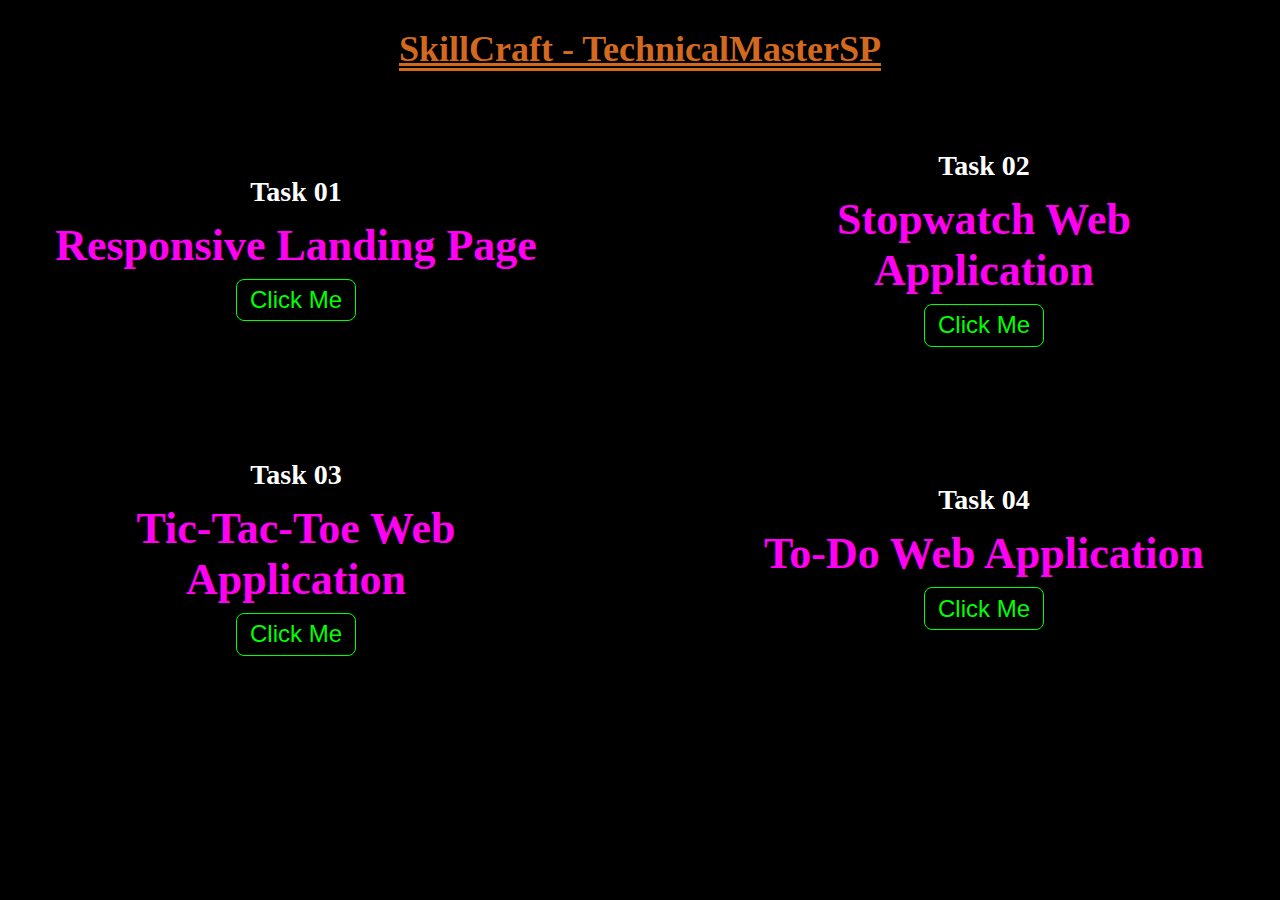
<file: index.html>
<!DOCTYPE html>
<html lang="en">
  <head>
    <meta charset="UTF-8" />
    <meta name="viewport" content="width=device-width, initial-scale=1.0" />
    <title>SkillCraft | TechnicalMasterSP</title>
    <style>
      :root {
        font-size: 62.5%;
        /* 1rem = 10px */
      }
      * {
        margin: 0;
        padding: 0;
        background-color: #000000;
      }
      .flex{
        display: flex;
        align-items: center;
        justify-content: center;
      }
      .grid{
        display: grid;
        grid-template-columns: repeat(2, 1fr);
        gap: 10rem 7rem;
        padding-top: 1rem;
      }
      hr {
        border: 0.1rem solid #ffff00;
        margin: 5rem 0 0 0;
      }
      .project {
        width: 95vw;
      }
      .levelTag {
        font-size: 4.5rem;
        color: chocolate;
        padding: 1rem 0 0rem 0;
        margin-bottom: 5rem;
        text-decoration: double underline;
      }
      .div1 {
        flex-direction: column;
        justify-content: space-between;
        margin: 2.5rem;
      }
      .div1 h2{
        padding: 4rem 0 1.5rem 0;
      }
      .taskNo{
        color: #ffffff;
        font-size: 3.5rem;
      }
      .task1,
      .task2,
      .task3,
      .task4 {
        min-width: 45rem;
      }
      .projectName {
        padding: 0 0 1rem 0 !important;
        text-align: center;
        color: #ff00f2;
        font-size: 5.5rem !important;
      }
      button {
        background-color: #000000;
        padding: 0.8rem 1.6rem;
        border: 0.2rem solid #00ff00;
        border-radius: 1rem;
      }
      a button {
        color: #00ff00;
        text-decoration: none;
        font-size: 3rem;
      }
      button:hover {
        border: 0.2rem solid #000000;
        background-color: #00ff00;
        color: #000000;
        cursor: pointer;
      }
      button a:hover {
        color: #000000;
      }
      button:active {
        background-color: #24ae24;
      }
      .colomn {
        flex-direction: column !important;
      }
      .hide {
        visibility: hidden;
      }
      
      /* *******************************************************   Responsive Styling   ******************************************************* */
      
      @media (min-width: 1024px) {
        .grid{
          gap: 10rem 25rem;
        }
      }
      @media (max-width: 2060px) {
        :root {
          font-size: 62%;
        }
      }
      @media (max-width: 1440px) {
        :root {
          font-size: 50%;
        }
      }

      @media (max-width: 1023px) {
        :root {
          font-size: 42%;
        }
      }
      @media (max-width: 767px) {
        :root {
          font-size: 24%;
        }
      }

      @media (max-width: 424px) {
        :root {
          font-size: 19%;
        }
      }
    </style>
  </head>
  <body>
    <main class="flex">
      <section class="project">
        <div class="div1 flex">
          <h1 class="levelTag">SkillCraft - TechnicalMasterSP</h1>
          <div class="grid ">
            <div class="task1 flex colomn">
              <h2 class="taskNo">Task 01</h2>
              <h2 class="projectName">Responsive Landing Page</h2>
              <!-- <button><a href="level-01/Task-01/index.html">Click Me</a></button> -->
              <a href="task-01/index.html" target="_blank"><button>Click Me</button></a>
            </div>
            <div class="task2 flex colomn">
              <h2 class="taskNo">Task 02</h2>
              <h2 class="projectName">Stopwatch Web Application</h2>
              <a href="task-02/index.html" target="_blank"><button>Click Me</button></a>
            </div>
            <div class="task3 flex colomn">
              <h2 class="taskNo">Task 03</h2>
              <h2 class="projectName">Tic-Tac-Toe Web Application</h2>
              <a href="task-03/index.html" target="_blank"><button>Click Me</button></a>
            </div>
            <div class="task4 flex colomn">
              <h2 class="taskNo">Task 04</h2>
              <h2 class="projectName">To-Do Web Application</h2>
              <a href="task-04/index.html" target="_blank"><button>Click Me</button></a>
            </div>
          </div>
        </div>
      </section>
    </main>
  </body>
</html>
</file>
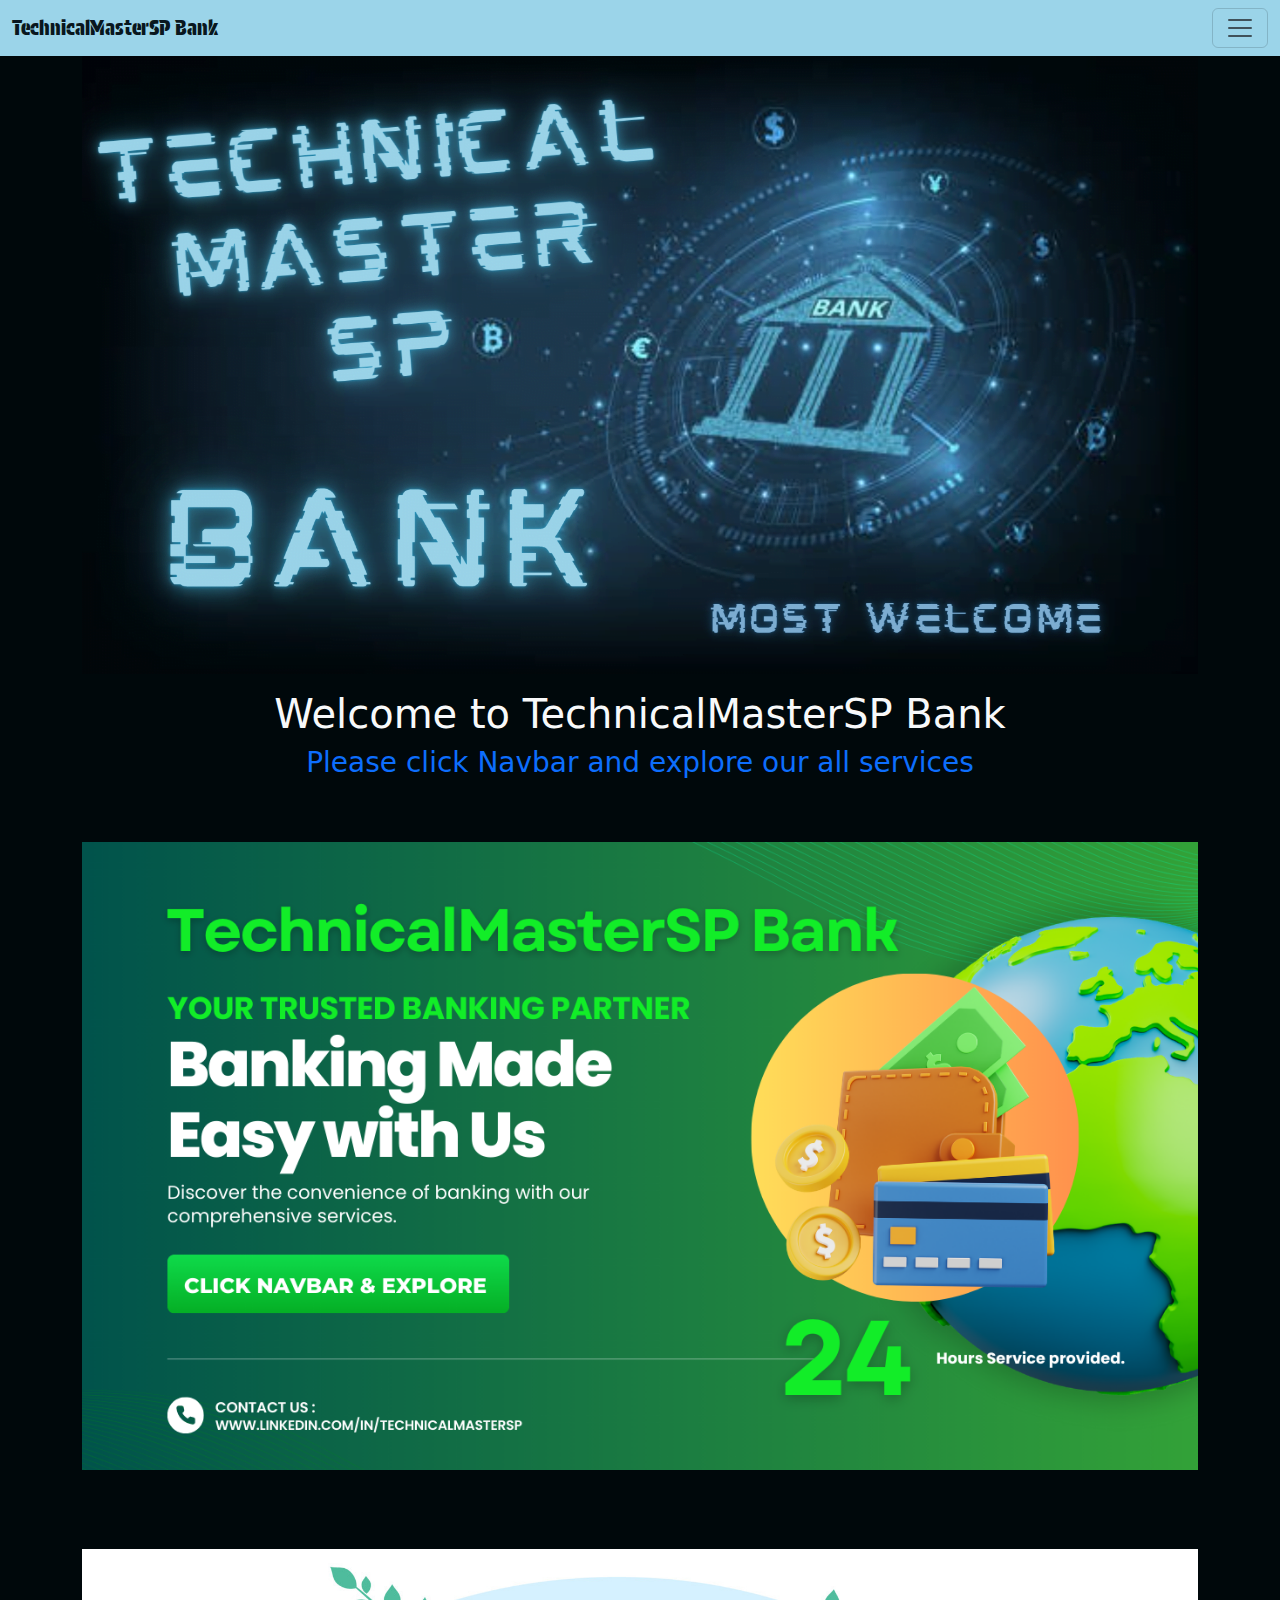
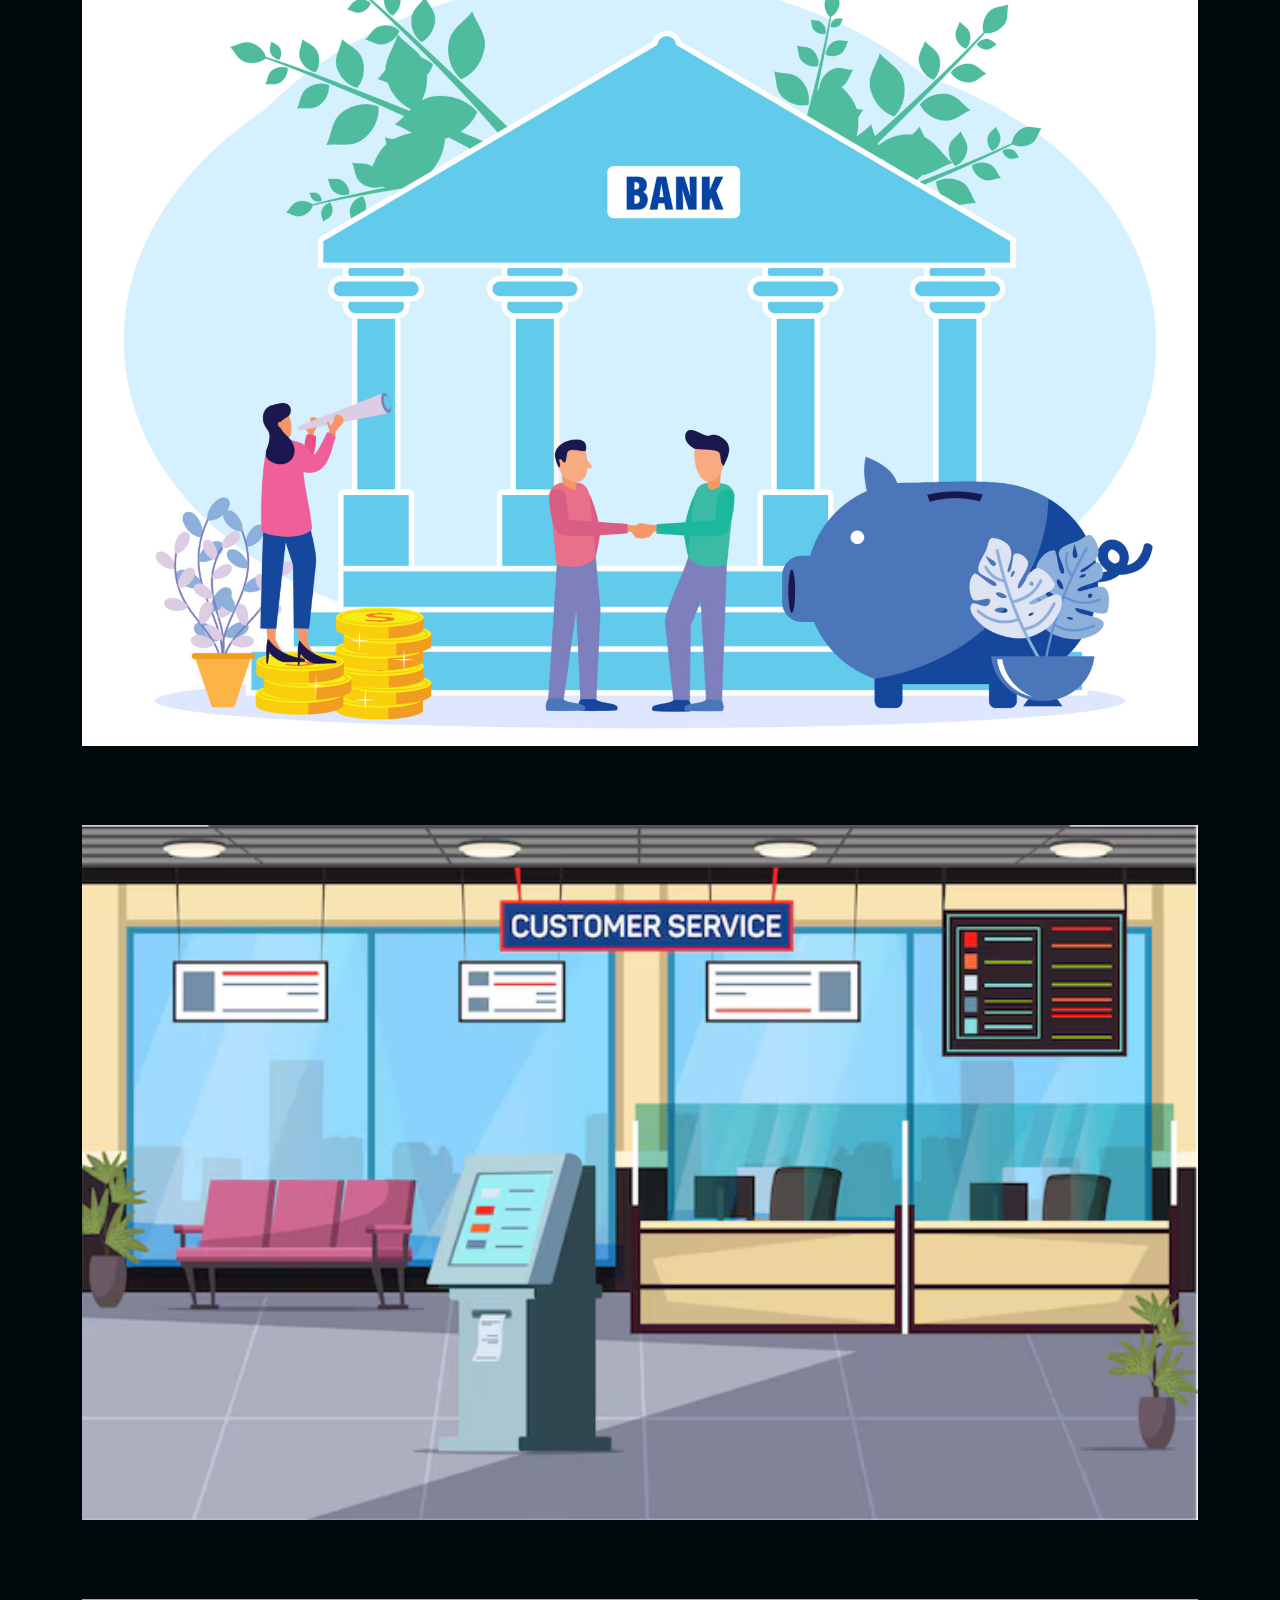
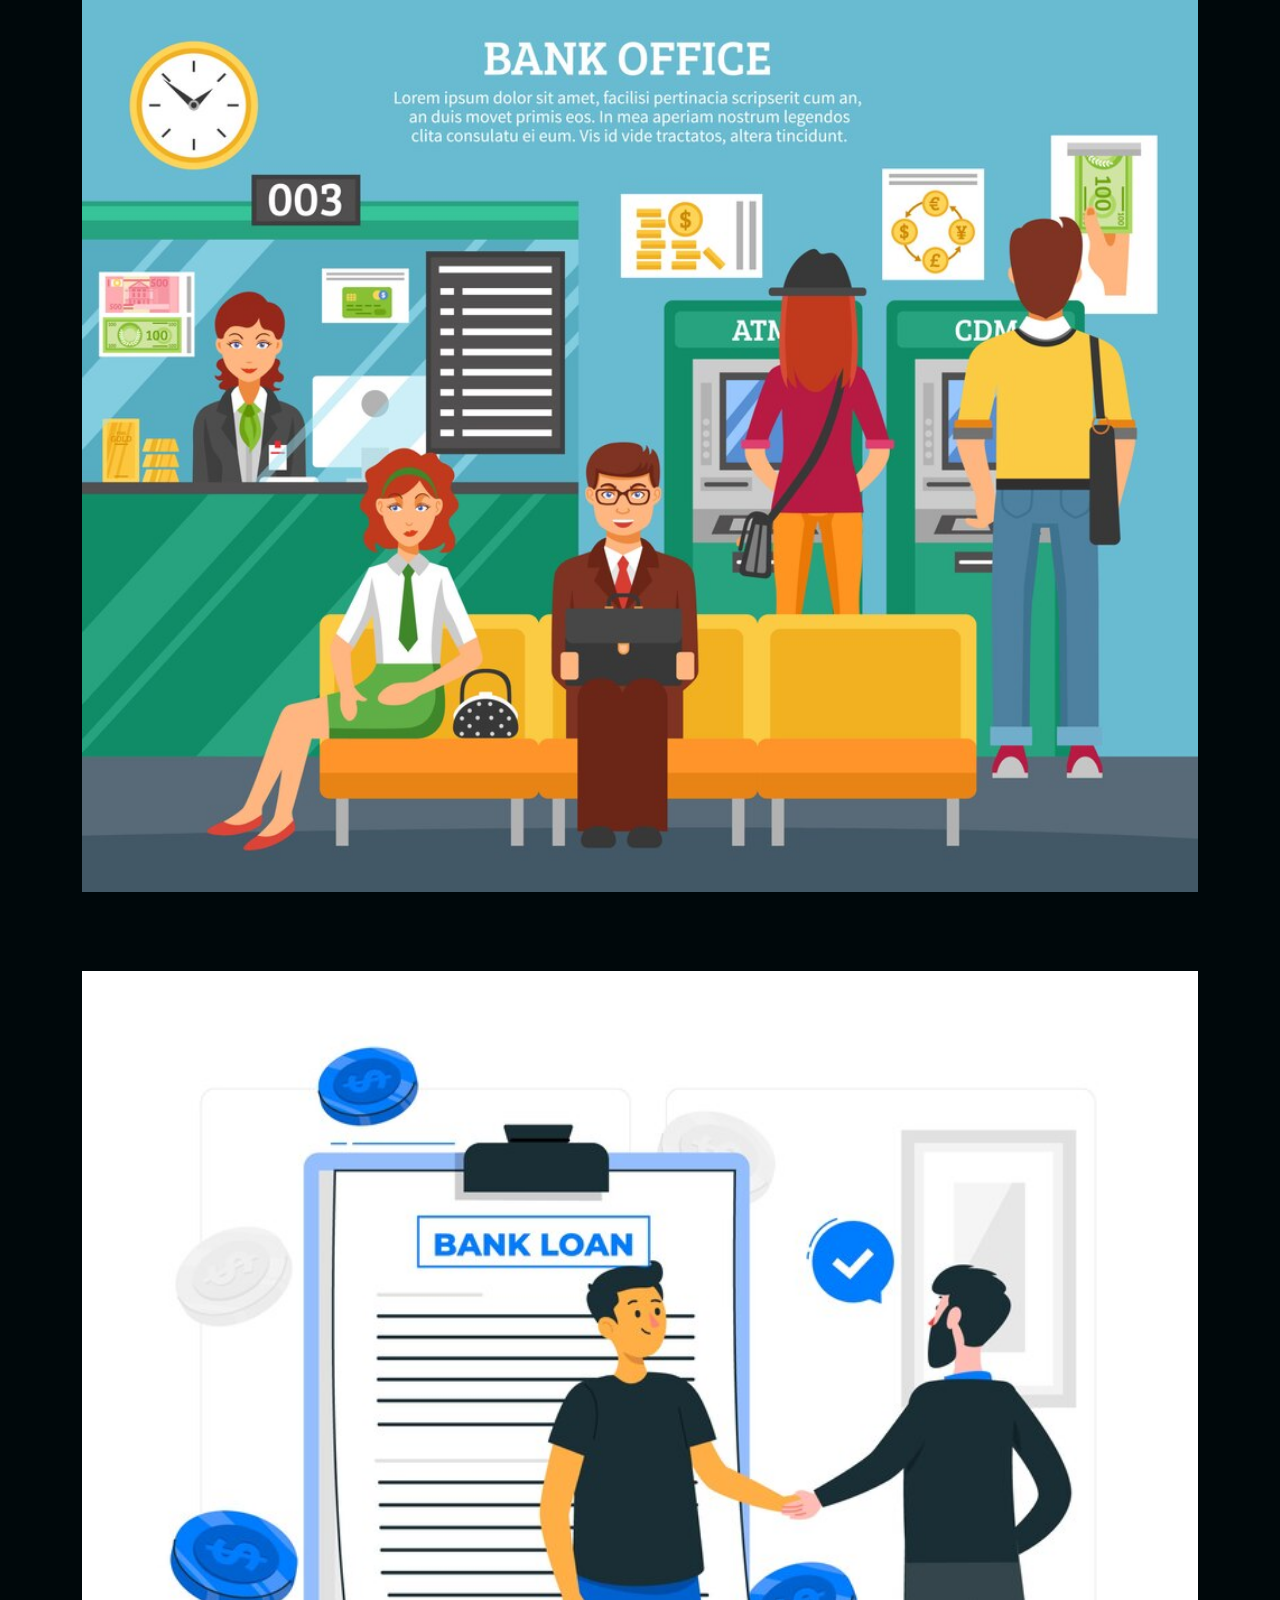
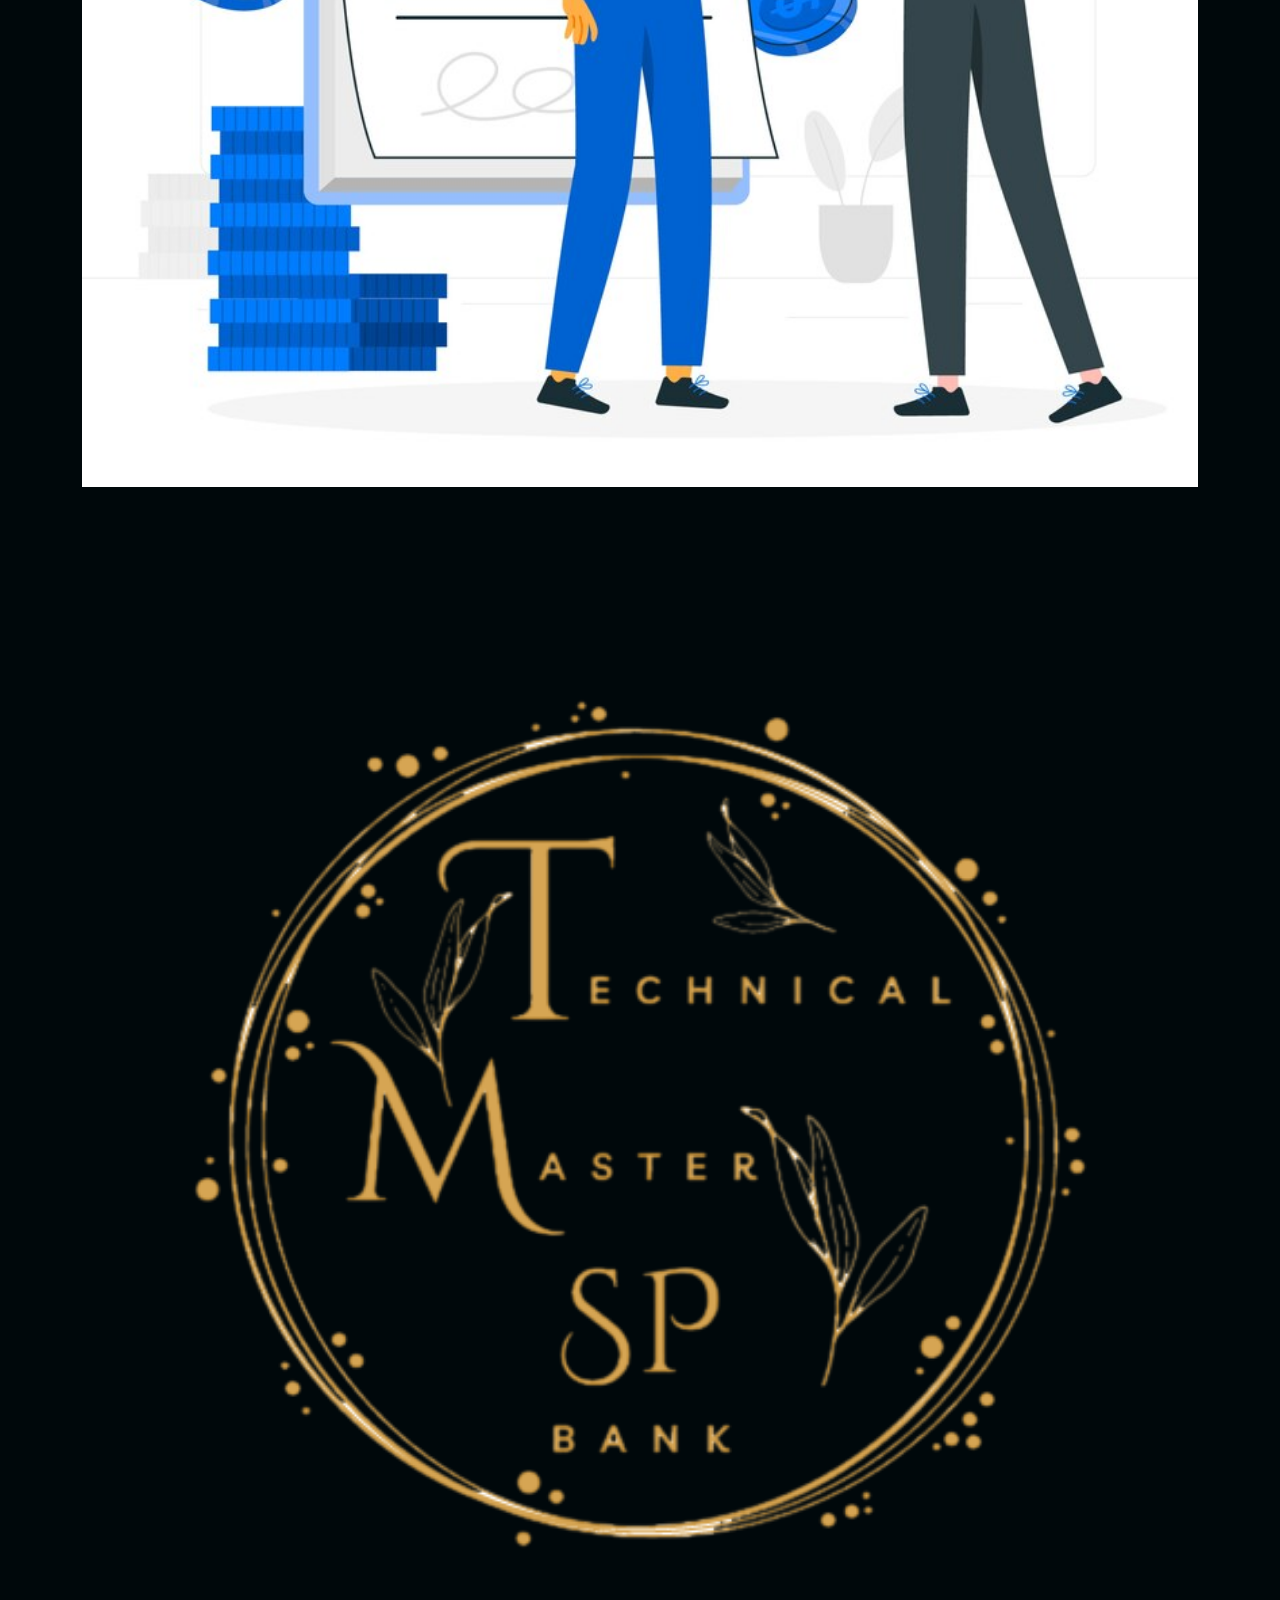
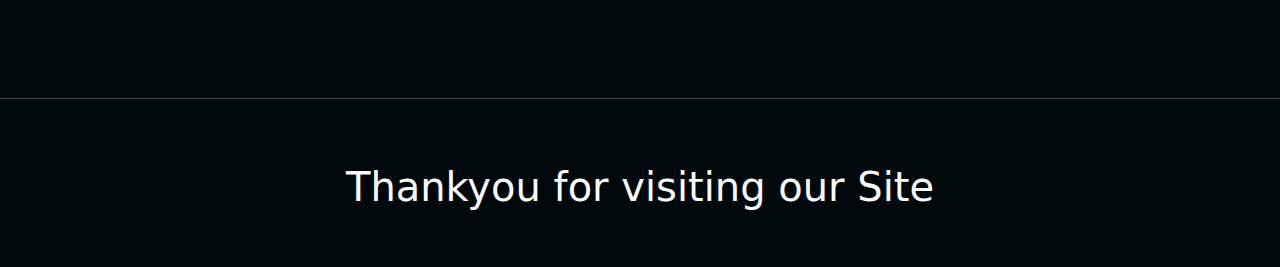
<file: task-01/index.html>
<!DOCTYPE html>
<html lang="en">
<head>
    <meta charset="UTF-8">
    <meta name="viewport" content="width=device-width, initial-scale=1.0">
    <title>TechnicalMasterSP Bank</title>
    <link href="https://cdn.jsdelivr.net/npm/bootstrap@5.3.3/dist/css/bootstrap.min.css" rel="stylesheet" integrity="sha384-QWTKZyjpPEjISv5WaRU9OFeRpok6YctnYmDr5pNlyT2bRjXh0JMhjY6hW+ALEwIH" crossorigin="anonymous">
    <link rel="shortcut icon" href="static/fevicon/fevicon.gif" type="gif">
    <link rel="shortcut icon" href="static/fevicon/fevicon.png" type="png">
    <link rel="stylesheet" href="static/style/style.css">
</head>
<body>
    <header>
        <nav class="navbar bg-body-tertiary fixed-top" style="background-color: #9bd4e9 !important;">
            <div class="container-fluid">
              <a class="navbar-brand  spHeading " href="https://technicalmastersp.github.io/CODSOFT-INT/level-01/Task-02/index.html" target="_blank" style="color: #09171e !important;">TechnicalMasterSP Bank</a>
              <button class="navbar-toggler" type="button" data-bs-toggle="offcanvas" data-bs-target="#offcanvasNavbar" aria-controls="offcanvasNavbar" aria-label="Toggle navigation">
                <span class="navbar-toggler-icon"></span>
              </button>
              <div class="offcanvas offcanvas-end" tabindex="-1" id="offcanvasNavbar" aria-labelledby="offcanvasNavbarLabel">
                <div class="offcanvas-header">
                  <h5 class="offcanvas-title" id="offcanvasNavbarLabel">TechnicalMasterSP Bank</h5>
                  <button type="button" class="btn-close" data-bs-dismiss="offcanvas" aria-label="Close"></button>
                </div>
                <div class="offcanvas-body">
                  <ul class="navbar-nav justify-content-end flex-grow-1 pe-3">
                    <li class="nav-item">
                      <a class="nav-link active" aria-current="page" href="index.html">Home</a>
                    </li>
                    <li class="nav-item">
                      <a class="nav-link" id="aboutBankBtn" href="#aboutBankLink">About Bank</a>
                    </li>
                    <li class="nav-item dropdown">
                      <a class="nav-link dropdown-toggle" href="#" role="button" data-bs-toggle="dropdown" aria-expanded="false">
                        Type of Loans
                      </a>
                      <ul class="dropdown-menu">
                        <li><a class="dropdown-item" id="hoamLoanBtn" href="#hoamLoanLink">Home Loan</a></li>
                        <li><a class="dropdown-item" id="personalLoanBtn" href="#personalLoanLink">Personal Loan</a></li>
                        <li><a class="dropdown-item" id="goldLoanBtn" href="#goldLoanLink">Gold Loan</a></li>
                        <li><a class="dropdown-item" id="lapLoanBtn" href="#lapLoanLink">LAP ( Loan Against Property )</a></li>
                        <li><a class="dropdown-item" id="" href="#"></a></li>
                        <li>
                          <hr class="dropdown-divider">
                        </li>
                        <li><a class="dropdown-item" href="#">Get Loan in a Single Click</a></li>
                      </ul>
                    </li>
                  </ul>
                </div>
              </div>
            </div>
          </nav>
    </header>
    <main>
        <section class="container">
            <div class="spBg">
              <img src="static/media/homeBg.png" class=" " width="" alt="TechnicalMasterSP">
            </div>
            <h1 class="text-center pt-3 text-light">Welcome to TechnicalMasterSP Bank</h1>
            <h3 class="text-center text-primary">Please click Navbar and explore our all services</h3>
            <div class="spBg">
              <img src="static/media/nav.png" class=" " width="" alt="TechnicalMasterSP">
            </div>
          </section>
          <div class="container">
            <div id="aboutBankLink" class="spColor">.</div>
            <section id="aboutBank"></section>
            <section>
              <div class="spBg">
                <img src="static/media/bank.jpg" class=" " width="" alt="TechnicalMasterSP">
              </div>
            </section>
            <div id="hoamLoanLink" class="spColor">.</div>  
            <section id="hoamLoan"></section>
            <section></section>
              <div class="spBg">
                <img src="static/media/customerService.png" class=" " width="" alt="TechnicalMasterSP">
              </div>
            </section>
            <div id="personalLoanLink" class="spColor">.</div>  
            <section id="personalLoan"></section>
            <section>
              <div class="spBg">
                <img src="static/media/atm.jpg" class="" width="" alt="TechnicalMasterSP">
              </div>
            </section>
            <div id="goldLoanLink" class="spColor">.</div>  
            <section id="goldLoan"></section>
            <section>
              <div class="spBg">
                <img src="static/media/bank-loan.jpg" class=" " width="" alt="TechnicalMasterSP">
              </div>
            </section>
            <div id="lapLoanLink" class="spColor">.</div>  
            <section id="lapLoan"></section>
            <section>
                <div class="spBg">
                    <img src="static/media/logo.png" class=" " width="" alt="TechnicalMasterSP">
                </div>
            </section>
        </div>
    </main>
    <footer>
      <hr class="border-light">
      <h1 class="text-center py-5 text-light">Thankyou for visiting our Site</h1>
    </footer>
    <script src="static/script/script.js"></script>
    <script src="https://cdn.jsdelivr.net/npm/bootstrap@5.3.3/dist/js/bootstrap.bundle.min.js" integrity="sha384-YvpcrYf0tY3lHB60NNkmXc5s9fDVZLESaAA55NDzOxhy9GkcIdslK1eN7N6jIeHz" crossorigin="anonymous"></script>
</body>
</html>
</file>
<file: task-01/static/style/style.css>
@import url('https://fonts.googleapis.com/css2?family=Josefin+Sans:ital,wght@0,100..700;1,100..700&family=Oleo+Script:wght@400;700&family=Protest+Guerrilla&family=Shadows+Into+Light&display=swap');

body{
    background-color: #365067;
    background-color: #294a57;
    background-color: #00080b;
}
.spColor{
    color: #294a57;
    color: #00080b;
    user-select: none;
}
.spBg img{
    width: 100%;
    margin-top: 55px;
}

.spHeading{
    font-family: "Protest Guerrilla", "Josefin Sans", "Shadows Into Light", "Oleo Script", "Oleo Script", system-ui, sans-serif, cursive;
    font-weight: 400;
    font-style: normal;           
}
</file>
